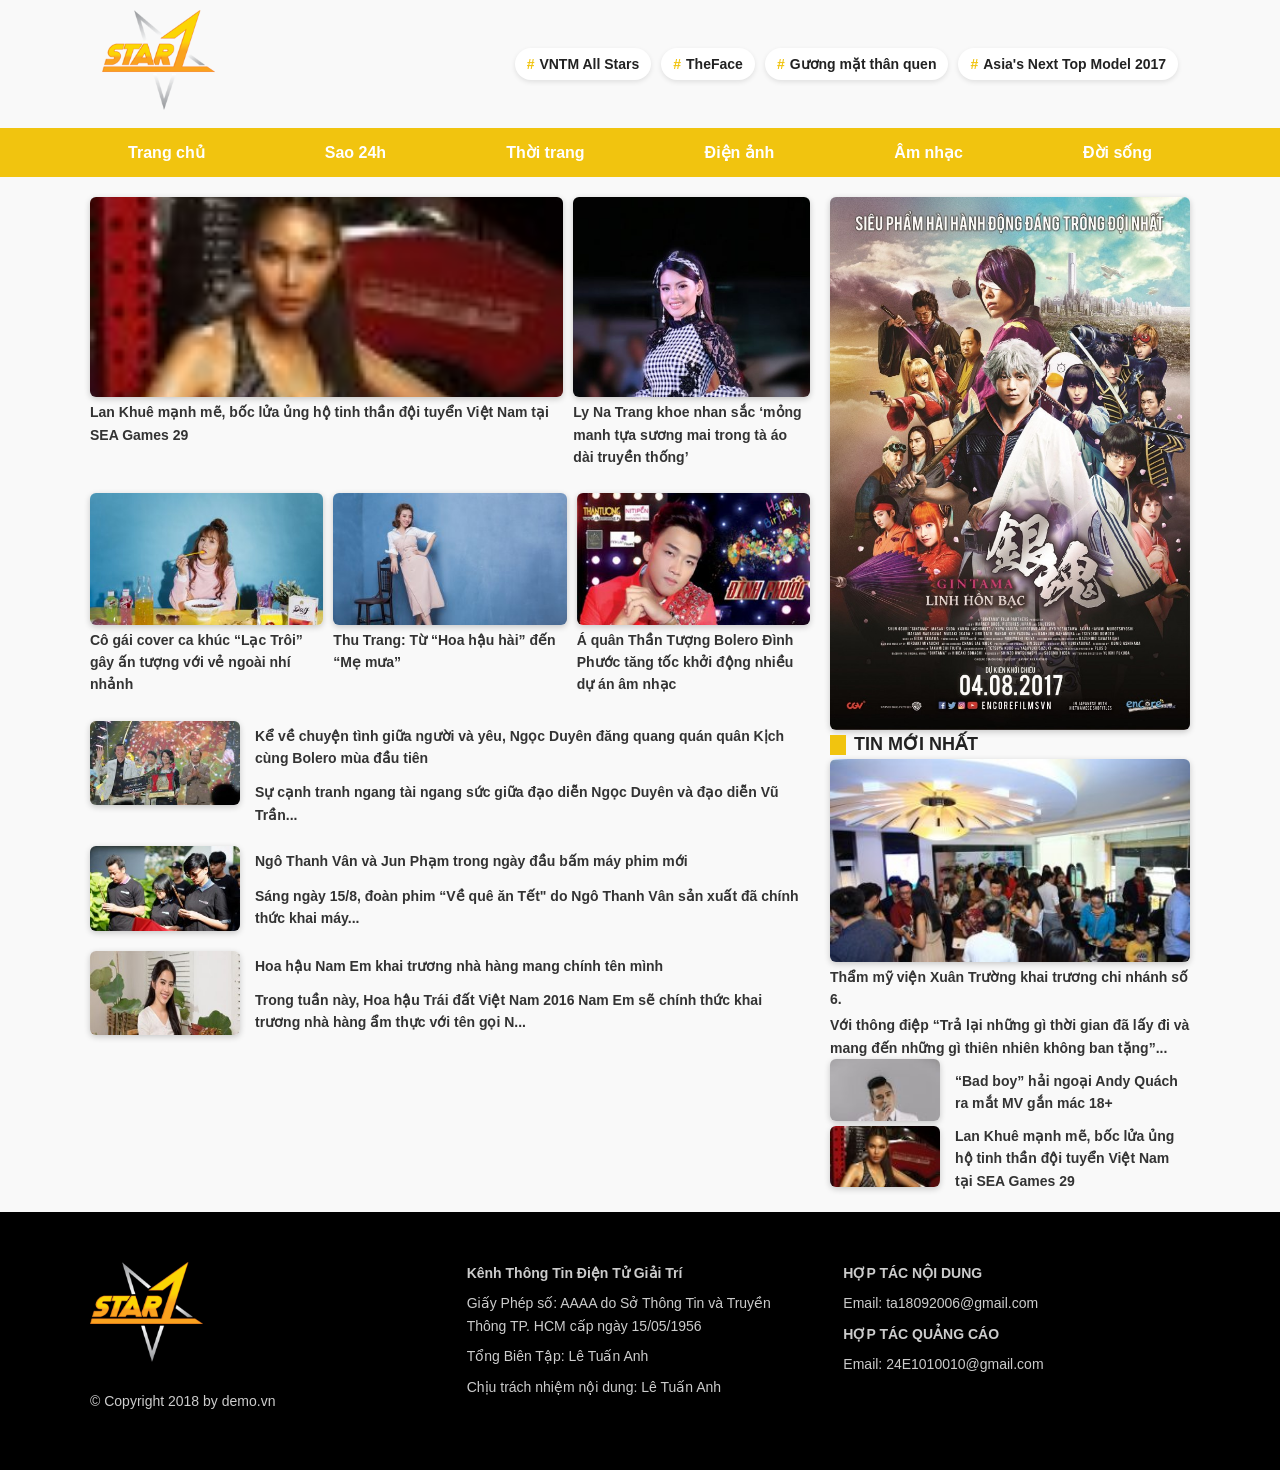
<file: index.html>
<!DOCTYPE html>
<html lang="vi">
<head>
  <meta charset="UTF-8">
  <meta name="viewport" content="width=device-width, initial-scale=1.0">
  <title>Thế giới Sao</title>
  <link rel="stylesheet" href="css/style.css">
</head>
<body>

  <!-- Header -->
  <header class="header-container">
    <div class="logo-hashtag">
      <div id="logo">
        <img src="images/logo.png" alt="Logo">
      </div>
      <div id="hashtag">
        <ul>
          <li><span>#</span> VNTM All Stars</li>
          <li><span>#</span> TheFace</li>
          <li><span>#</span> Gương mặt thân quen</li>
          <li><span>#</span> Asia's Next Top Model 2017</li>
        </ul>
      </div>
    </div>
  </header>

  <!-- Menu -->
  <nav id="menu">
    <ul>
      <li><a href="#">Trang chủ</a></li>
      <li><a href="#">Sao 24h</a></li>
      <li><a href="#">Thời trang</a></li>
      <li><a href="#">Điện ảnh</a></li>
      <li><a href="#">Âm nhạc</a></li>
      <li><a href="#">Đời sống</a></li>
    </ul>
  </nav>

  <!-- Main content -->
  <main class="container">
    <!-- Left content -->
    <div class="content-left">
      <!-- Row 1: 2 ảnh -->
      <div class="row">
        <div class="column-2">
          <img src="images/LanKhue-100x56.jpg" alt="Lan Khuê">
          <p>Lan Khuê mạnh mẽ, bốc lửa ủng hộ tinh thần đội tuyển Việt Nam tại SEA Games 29</p>
        </div>
        <div class="column-1">
          <img src="images/LyNaTrang-533x300.jpg" alt="Ly Na Trang">
          <p>Ly Na Trang khoe nhan sắc ‘mỏng manh tựa sương mai trong tà áo dài truyền thống’</p>
        </div>
      </div>

      <!-- Row 2: 3 ảnh ngang -->
      <div class="row">
        <div class="column-1">
          <img src="images/Cover-LacTroi-338x190.jpg" alt="Cover">
          <p>Cô gái cover ca khúc “Lạc Trôi” gây ấn tượng với vẻ ngoài nhí nhảnh</p>
        </div>
        <div class="column-1">
          <img src="images/ThuTrang-338x190.jpg" alt="Thu Trang">
          <p>Thu Trang: Từ “Hoa hậu hài” đến “Mẹ mưa”</p>
        </div>
        <div class="column-1">
          <img src="images/Dinh-Phuoc-338x190.jpg" alt="Đình Phước">
          <p>Á quân Thần Tượng Bolero Đình Phước tăng tốc khởi động nhiều dự án âm nhạc</p>
        </div>
      </div>

      <!-- Vertical articles: ảnh bên trái, chữ bên phải -->
      <div class="vertical-articles">
        <div class="vertical-article">
          <img src="images/NgocDuyen-265x149.jpg" alt="Ngọc Duyên">
          <div class="text">
            <p class="p1">Kể về chuyện tình giữa người và yêu, Ngọc Duyên đăng quang quán quân Kịch cùng Bolero mùa đầu tiên</p>
            <p>Sự cạnh tranh ngang tài ngang sức giữa đạo diễn Ngọc Duyên và đạo diễn Vũ Trần...</p>
          </div>
        </div>
        <div class="vertical-article">
          <img src="images/NgoThanhVan-265x149.jpg" alt="Ngô Thanh Vân">
          <div class="text">
            <p class="p1">Ngô Thanh Vân và Jun Phạm trong ngày đầu bấm máy phim mới</p>
            <p>Sáng ngày 15/8, đoàn phim “Về quê ăn Tết" do Ngô Thanh Vân sản xuất đã chính thức khai máy...</p>
          </div>
        </div>
        <div class="vertical-article">
          <img src="images/NamEm-265x149.jpg" alt="Nam Em">
          <div class="text">
            <p class="p1">Hoa hậu Nam Em khai trương nhà hàng mang chính tên mình</p>
            <p>Trong tuần này, Hoa hậu Trái đất Việt Nam 2016 Nam Em sẽ chính thức khai trương nhà hàng ẩm thực với tên gọi N...</p>
          </div>
        </div>
      </div>
    </div>

    <!-- Right content -->
    <div class="content-right">
      <div class="vertical-articles">
        <div class="vertical-article">
          <img src="images/Gintama-Poster-696x1031.jpg" alt="Poster Gintama">
        </div>
       <div class="latest-news-title">
  <span class="icon-yellow"></span>
  TIN MỚI NHẤT
</div>

        <div class="vertical-article">
          <img src="images/XuanTruong-338x190.jpg" alt="Thẩm mỹ viện Xuân Trường">
          <p>Thẩm mỹ viện Xuân Trường khai trương chi nhánh số 6.</p>
            <p> Với thông điệp “Trả lại những gì thời gian đã lấy đi và mang đến những gì thiên nhiên không ban tặng”...</p>
        </div>
        <div class="vertical-article horizontal-article">
  <img src="images/BadBoy-100x56.jpg" alt="Badboy">
  <div class="text">
    <p>“Bad boy” hải ngoại Andy Quách ra mắt MV gắn mác 18+</p>
  </div>
</div>

<div class="vertical-article horizontal-article">
  <img src="images/LanKhue-100x56.jpg" alt="Lan Khê">
  <div class="text">
    <p>Lan Khuê mạnh mẽ, bốc lửa ủng hộ tinh thần đội tuyển Việt Nam tại SEA Games 29</p>
  </div>
</div>

      </div>
    </div>
  </main>

  <!-- Footer -->
  <footer class="footer-container">
  <div class="footer-inner">
    <div class="footer-column">
      <img src="images/logo.png" alt="Logo Footer">
      <p>© Copyright 2018 by demo.vn</p>
    </div>
    <div class="footer-column">
      <p><strong>Kênh Thông Tin Điện Tử Giải Trí</strong></p>
      <p>Giấy Phép số: AAAA do Sở Thông Tin và Truyền Thông TP. HCM cấp ngày 15/05/1956</p>
      <p>Tổng Biên Tập: Lê Tuấn Anh</p>
      <p>Chịu trách nhiệm nội dung: Lê Tuấn Anh</p>
    </div>
    <div class="footer-column">
      <p><strong>HỢP TÁC NỘI DUNG</strong></p>
      <p>Email: ta18092006@gmail.com</p>
      <p><strong>HỢP TÁC QUẢNG CÁO</strong></p>
      <p>Email: 24E1010010@gmail.com</p>
    </div>
  </div>
</footer>


</body>
</html>
</file>
<file: css/style.css>
/* Reset cơ bản */
* {
  margin: 0;
  padding: 0;
  box-sizing: border-box;
}

body {
  font-family: Arial, sans-serif;
  line-height: 1.6;
  color: #222;
  background: #f9f9f9;
  text-align: left;
}

/* Header */
.header-container {
  display: flex;
  justify-content: center; /* căn giữa logo + hashtag */
  align-items: center;     /* căn giữa theo chiều cao */
  padding: 10px 100px;
}

/* Logo + Hashtag */
.logo-hashtag {
  display: flex;
  align-items: center;
  gap: 300px; /* khoảng cách logo và hashtag */
}


/* Logo */
#logo img {
  height: 100px;

}

/* Hashtag */
#hashtag ul {
  list-style: none;
  display: flex;
  flex-wrap: wrap;
  gap: 10px;
}

#hashtag li {
  font-size: 14px;
  font-weight: bold;
  background: #fff;
  padding: 5px 12px;
  border-radius: 50px;
  box-shadow: 0 2px 5px rgba(0,0,0,0.1);
  display: flex;
  align-items: center;
}

#hashtag span {
  color: #f1c40f;
  margin-right: 5px;
}

/* Menu */
#menu {
  width: 100%;
  background: #f1c40f;
  padding: 12px 0;
  text-align: center;
}

#menu ul {
  display: inline-flex;
  list-style: none;
  gap: 120px; /* khoảng cách gọn hơn */
}

#menu ul li a {
  text-decoration: none;
  font-weight: bold;
  font-size: 16px;
  color: #fff;
  transition: 0.3s;
}

#menu ul li a:hover {
  color: #333;
}

/* Main content */
main.container {
  display: flex;
  gap: 20px;
  width: 1100px;
  margin: 20px auto;
}

/* Content left / right */
.content-left {
  flex: 2;
  display: flex;
  flex-direction: column;
  gap: 25px; /* khoảng cách giữa các block gọn */
}

.content-right {
  flex: 1;
  display: flex;
  flex-direction: column;
  gap: 20px;
}

/* Rows & columns */
.row {
  display: flex;
  gap: 10px;
  flex-wrap: wrap;
}

.column-1 {
  flex: 1;
}

.column-2 {
  flex: 2;
}

.column-3 {
  flex: 3;
}

/* Hình ảnh + chữ */
.column-1 img,
.column-2 img,
.column-3 img,
.vertical-article img {
  width: 100%;
  height: auto;
  border-radius: 6px;
  box-shadow: 0 2px 6px rgba(0,0,0,0.2);
  display: block;
  transition: transform 0.3s;
}

.column-1 img:hover,
.column-2 img:hover,
.column-3 img:hover,
.vertical-article img:hover {
  transform: scale(1.05);
}

.column-1 p,
.column-2 p,
.column-3 p,
.vertical-article p {
  margin-top: 4px;
  font-size: 14px;
  font-weight: 600;
  color: #333;
  text-align: left;
}

/* p1 và p tách riêng */
.p1 {
  font-weight: 700;
  margin-bottom: 3px;
}

/* Vertical articles content-left: ảnh bên trái, chữ bên phải */
.content-left .vertical-articles {
  display: flex;
  flex-direction: column;
  gap: 20px;
}

.content-left .vertical-article {
  display: flex;
  gap: 15px; /* khoảng cách giữa ảnh và chữ */
  align-items: flex-start;
}

.content-left .vertical-article img {
  width: 150px;
  flex-shrink: 0;
  border-radius: 6px;
}

.content-left .vertical-article .text {
  flex: 1;
  display: flex;
  flex-direction: column;
  justify-content: flex-start;
  gap: 5px; /* khoảng cách giữa p1 và p */
}
/* Row 1: 2 ảnh đầu bằng chiều cao */
.content-left .row:first-child img {
  height: 200px;        /* đặt chiều cao cố định */
  width: 100%;          /* lấp đầy cột */
  object-fit: cover;    /* giữ tỉ lệ, cắt phần thừa nếu cần */
  border-radius: 6px;
}

/* Vertical articles content-right: ảnh trên, chữ dưới */
/* ảnh bên trái, chữ bên phải */
.content-right .horizontal-article {
  display: flex;
  align-items: center; /* căn giữa theo chiều cao */
  gap: 15px;           /* khoảng cách ảnh và chữ */
}

.content-right .horizontal-article img {
  width: 110px;        /* chiều rộng cố định */
  height: auto;
  flex-shrink: 0;      /* ảnh không bị co lại */
}

.content-right .horizontal-article .text {
  flex: 1;             /* chữ chiếm hết phần còn lại */
}

/* Section title */
.section-title {
  font-size: 18px;
  font-weight: bold;
  border-bottom: 2px solid #f1c40f;
  padding-bottom: 5px;
  margin: 15px 0;
}
.latest-news-title {
  display: flex;
  align-items: center;   /* căn giữa theo chiều cao */
  gap: 8px;              /* khoảng cách giữa hình và chữ */
  font-weight: bold;
  font-size: 18px;
}

.latest-news-title .icon-yellow {
  width: 16px;      
  height: 20px;     
  background-color: #f1c40f;
  border-radius: 0; 
  flex-shrink: 0;    /* hình không bị co lại */
}


/* Footer */
.footer-container {
  background-color: #000;
  color: #fff;
  padding: 50px 20px;
}

.footer-inner {
  display: flex;
  flex-wrap: wrap;       /* responsive: các cột xuống hàng nếu cần */
  gap: 30px;             /* khoảng cách giữa các cột */
  max-width: 1100px;
  margin: 0 auto;
  justify-content: flex-start;
}

.footer-column {
  flex: 1;               /* chia đều 3 cột */
  min-width: 200px;      /* tránh cột quá nhỏ */
}

.footer-column img {
  height: 100px;
  width: auto;           /* giữ tỉ lệ ảnh */
  margin-bottom: 20px;
}

.footer-column p {
  font-size: 14px;
  color: #ccc;
  margin-bottom: 8px;
}

/* Responsive: màn hình nhỏ, các cột xếp dọc */
@media (max-width: 768px) {
  .footer-inner {
    flex-direction: column;
    align-items: flex-start;
    gap: 20px;
  }
}
</file>
